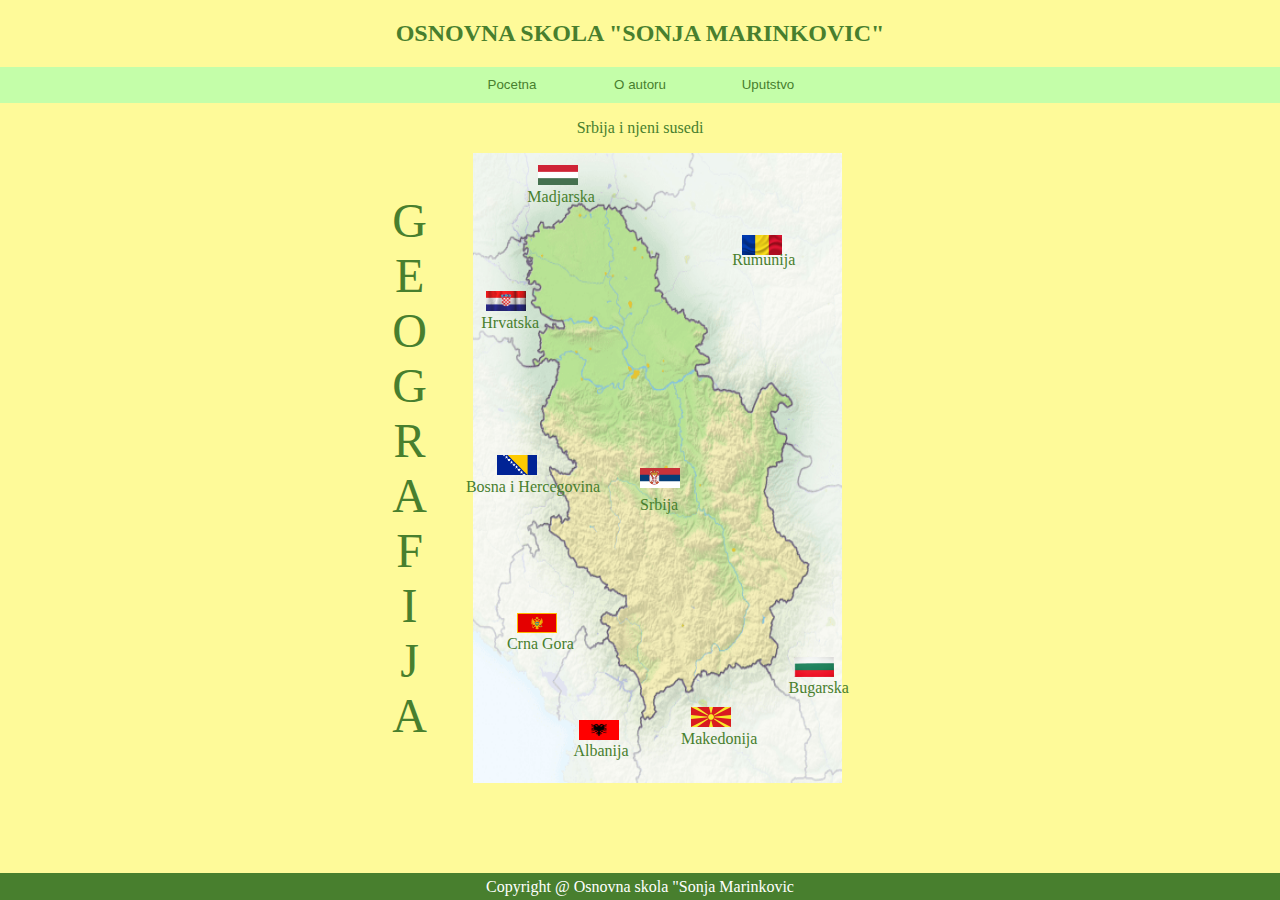
<file: HTML/index.html>
<!DOCTYPE html>
<html lang="en">
<head>
    <meta charset="UTF-8">
    <meta name="viewport" content="width=device-width, initial-scale=1.0">
    <link rel="stylesheet" href="../CSS/style.css">
    <title>Srbija i njeni susedi</title>
</head>
<body>
    
    <header>
        <h2>OSNOVNA SKOLA "SONJA MARINKOVIC"</h2>

        <div class="header-buttons">
            <button id="pocetna">Pocetna</button>
            <button id="autor">O autoru</button>
            <button id="uputstvo">Uputstvo</button>
        </div> 
        
        <p>Srbija i njeni susedi</p>
    </header>

    <div class="container-main">

        <div class="text-vertical">
            <span>G</span>
            <span>E</span>
            <span>O</span>
            <span>G</span>
            <span>R</span>
            <span>A</span>
            <span>F</span>
            <span>I</span>
            <span>J</span>
            <span>A</span>
        </div>

        <div class="container-card">
            <img id="kartaSrbija" src="../IMAGE/KartaSrbije.jpg" >

            <img id="Srbija" src="../IMAGE/Srbija.jpg" onclick="AboutCountry(id)" onmouseover="SrbHimna()" onmouseout="SrbHimna1()"> 
            <p id="Srbija1">Srbija</p>

            <img id="Madjarska" src="../IMAGE/Madjarska.jpg" onclick="AboutCountry(id)" onmouseover="MadjHimna()" onmouseout="MadjHimna1()">
            <p id="Madjarska1">Madjarska</p>

            <img id="Rumunija" src="../IMAGE/Rumunija.jpg"onclick="AboutCountry(id)" onmouseover="RumHimna()" onmouseout="RumHimna1()"> 
            <p id="Rumunija1">Rumunija</p>

            <img id="Bugarska" src="../IMAGE/Bugarska.jpg" onclick="AboutCountry(id)" onmouseover="BulHimna()" onmouseout="BulHimna1()"> 
            <p id="Bugarska1">Bugarska</p>

            <img id="Makedonija" src="../IMAGE/Makedonija.jpg" onclick="AboutCountry(id)" onmouseover="MakHimna()" onmouseout="MakHimna1()"> 
            <p id="Makedonija1">Makedonija</p>

            <img id="Albanija" src="../IMAGE/Albanija.jpg" onclick="AboutCountry(id)" onmouseover="AlbHimna()" onmouseout="AlbHimna1()"> 
            <p id="Albanija1">Albanija</p>

            <img id="CrnaGora" src="../IMAGE/CrnaGora.jpg" onclick="AboutCountry(id)" onmouseover="CgHimna()" onmouseout="CgHimna1()"> 
            <p id="CrnaGora1">Crna Gora</p>

            <img id="BIH" src="../IMAGE/BIH.jpg" onclick="AboutCountry(id)" onmouseover="BihHimna()" onmouseout="BihHimna1()"> 
            <p id="BIH1">Bosna i Hercegovina</p>

            <img id="Hrvatska" src="../IMAGE/Hrvatska.jpg" onclick="AboutCountry(id)" onmouseover="HrvHimna()" onmouseout="HrvHimna1()"> 
            <p id="Hrvatska1">Hrvatska</p>

        </div>

    </div>

    <footer>
        <p>Copyright @ Osnovna skola "Sonja Marinkovic</p>
    </footer>


    <script src="../JAVASCRIPT/script.js"></script>
</body>
</html>
</file>
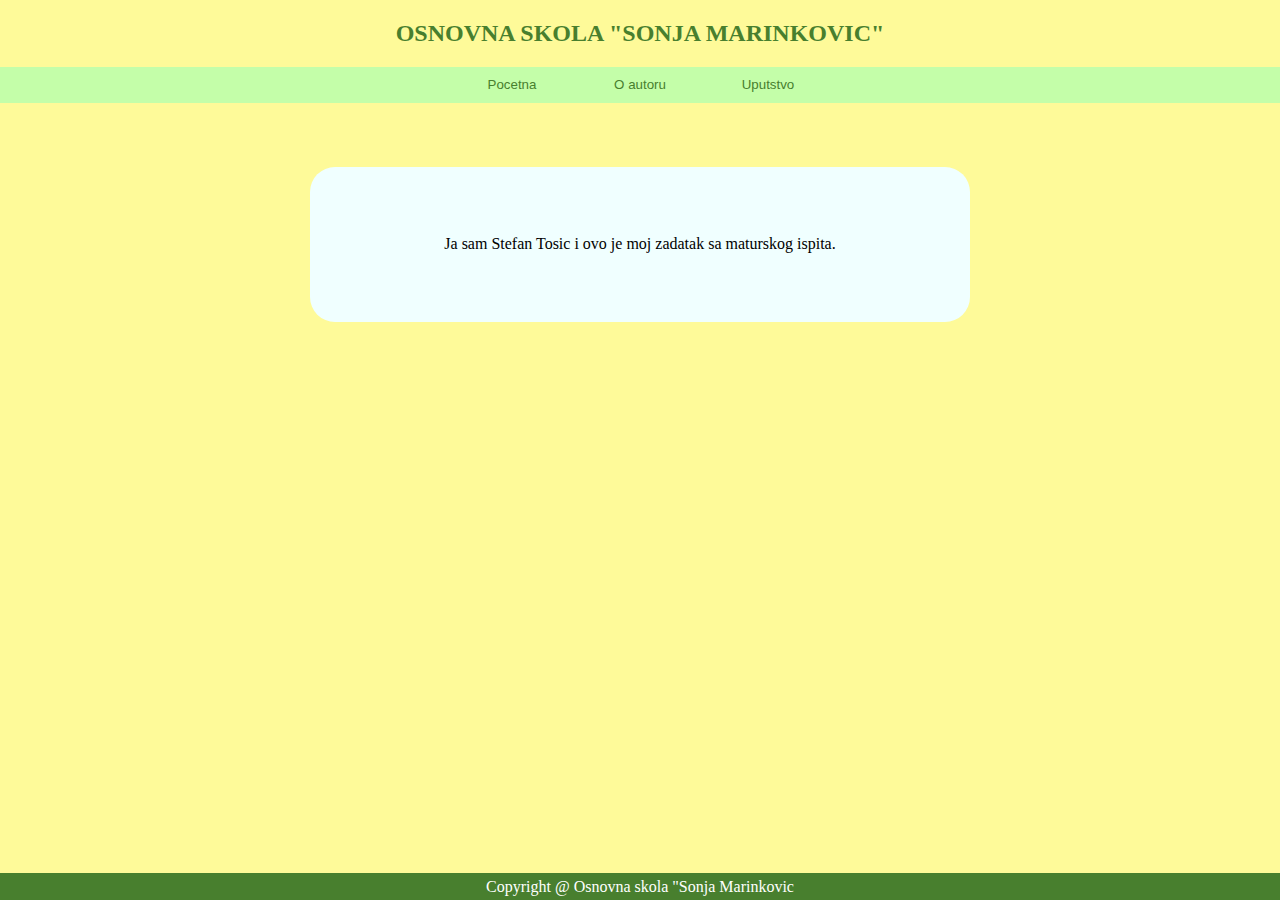
<file: HTML/Autor.html>
<!DOCTYPE html>
<html lang="en">
<head>
    <meta charset="UTF-8">
    <meta name="viewport" content="width=device-width, initial-scale=1.0">
    <link rel="stylesheet" href="../CSS/style.css">
    <title>Srbija i njeni susedi</title>
</head>
<body>
    
    <header>
        <h2>OSNOVNA SKOLA "SONJA MARINKOVIC"</h2>

        <div class="header-buttons">
            <button id="pocetna">Pocetna</button>
            <button id="autor">O autoru</button>
            <button id="uputstvo">Uputstvo</button>
        </div> 
        
    </header>

    <div class="Autoric">
        <p>Ja sam Stefan Tosic i ovo je moj zadatak sa maturskog ispita.</p>
    </div>


    <footer>
        <p>Copyright @ Osnovna skola "Sonja Marinkovic</p>
    </footer>


    <script src="../JAVASCRIPT/script.js"></script>
</body>
</html>
</file>
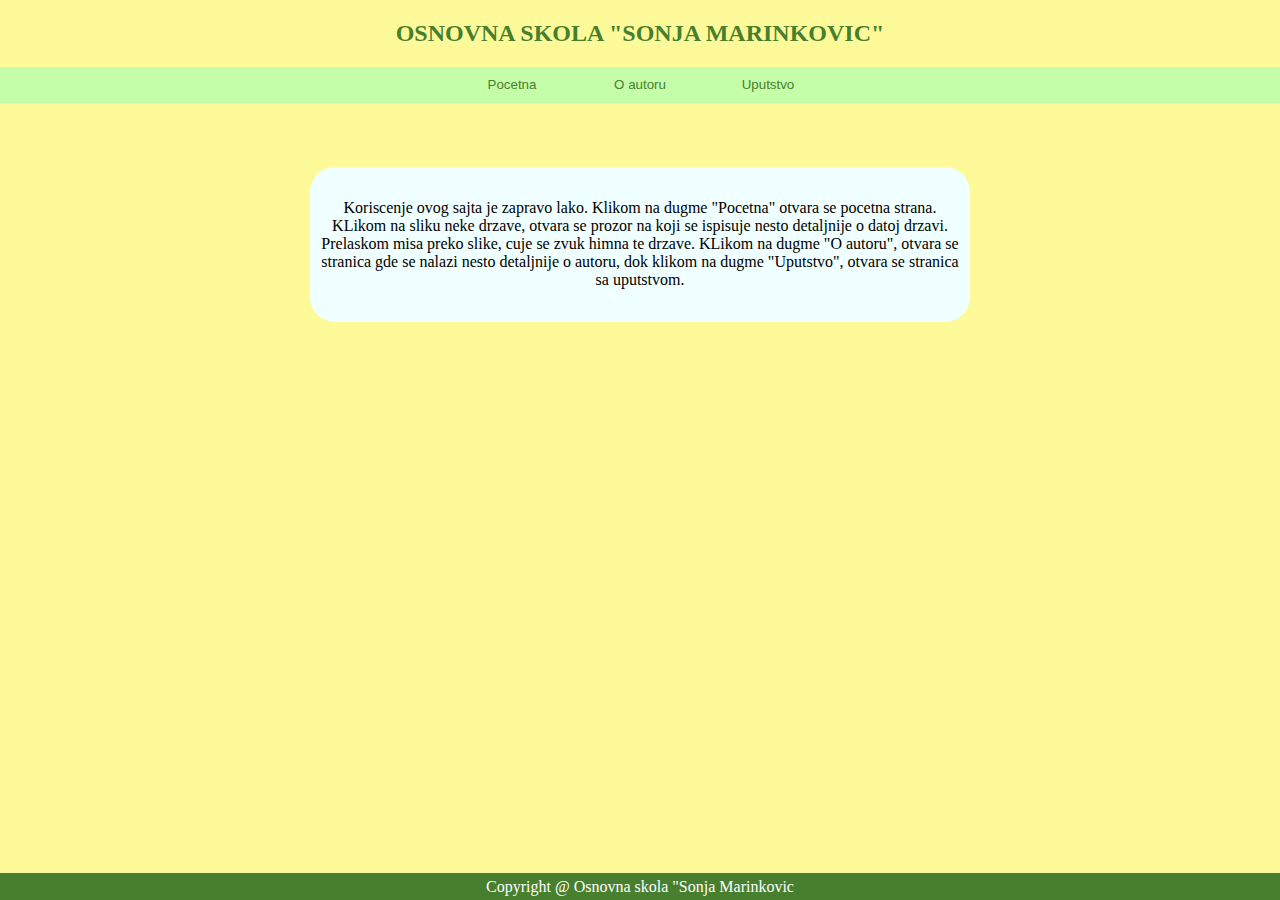
<file: HTML/Uputstvo.html>
<!DOCTYPE html>
<html lang="en">
<head>
    <meta charset="UTF-8">
    <meta name="viewport" content="width=device-width, initial-scale=1.0">
    <link rel="stylesheet" href="../CSS/style.css">
    <title>Srbija i njeni susedi</title>
</head>
<body>
    
    <header>
        <h2>OSNOVNA SKOLA "SONJA MARINKOVIC"</h2>

        <div class="header-buttons">
            <button id="pocetna">Pocetna</button>
            <button id="autor">O autoru</button>
            <button id="uputstvo">Uputstvo</button>
        </div> 
        
    </header>

    <div class="Uputstvoic">
        <p>Koriscenje ovog sajta je zapravo lako. Klikom na dugme "Pocetna" otvara se pocetna strana. KLikom na sliku neke drzave, otvara se prozor na koji se ispisuje nesto detaljnije o datoj drzavi. Prelaskom misa preko slike, cuje se zvuk himna te drzave. KLikom na dugme "O autoru", otvara se stranica gde se nalazi nesto detaljnije o autoru, dok klikom na dugme "Uputstvo", otvara se stranica sa uputstvom. </p>
    </div>


    <footer>
        <p>Copyright @ Osnovna skola "Sonja Marinkovic</p>
    </footer>


    <script src="../JAVASCRIPT/script.js"></script>
</body>
</html>
</file>
<file: CSS/style.css>
/*
zuta: rgb(254, 250, 153);
tamno zelena: rgb(72, 127, 46);
svetlo zelena:rgb(196, 254, 169);
*/
body{
    background-color: rgb(254, 250, 153);
    margin: 0;
    padding: 0;
}

header{
    display: flex;
    align-items: center;
    justify-content: center;
    text-align: center;
    color: rgb(72, 127, 46);
    flex-direction: column;
}

.header-buttons{
    display: flex;
    align-items: center;
    justify-content: center;
    flex-direction: row;
    width: 100%;
    height: 4vh;
    background-color: rgb(196, 254, 169);
}

.header-buttons button{
    width: 10%;
    height: 4vh;
    background-color: rgb(196, 254, 169);
    color: rgb(72, 127, 46);
    border: 1px solid rgb(196, 254, 169);
}

.header-buttons button:hover{
    color: rgb(196, 254, 169);
    background-color: rgb(72, 127, 46);
}

.container-main {
    display: flex;
    align-items: center;
    justify-content: center;
    text-align: center;
    flex-direction: row;
    position: relative;
    margin: auto;
    width: 80%;
}

.container-main .text-vertical {
    display: flex;
    flex-direction: column;
    font-size: 3em;
    color: rgb(72, 127, 46);
    text-align: center;
}

.container-main .container-card {
    width: 45%;
    height: 70vh;
}

.container-main .container-card #kartaSrbija {
    position: relative;
    width: 80%;
    height: 70vh;
}

.container-main .container-card img {
    width: 40px;
    height: 20px;
    position: absolute; 

}

.container-main .container-card p {
    position: absolute; 
    color: rgb(72, 127, 46);
    text-align: center;
}

.container-main .container-card #Srbija {
    top: 50%;
    left: 50%;
    cursor: pointer;
}

.container-main .container-card #Srbija1 {
    top: 52%;
    left: 50%;
}

.container-main .container-card #Madjarska {
    top: 2%;
    left: 40%;
    cursor: pointer;
}

.container-main .container-card #Madjarska1 {
    top: 3%;
    left: 39%;
}

.container-main .container-card #Rumunija {
    top: 13%;
    left: 60%;
    cursor: pointer;
}

.container-main .container-card #Rumunija1 {
    top: 13%;
    left: 59%;
}

.container-main .container-card #Bugarska {
    top: 80%;
    left: 65%;
    cursor: pointer;
}

.container-main .container-card #Bugarska1 {
    top: 81%;
    left: 64.5%;
}

.container-main .container-card #Makedonija {
    top: 88%;
    left: 55%;
    cursor: pointer;
}

.container-main .container-card #Makedonija1 {
    top: 89%;
    left: 54%;
}

.container-main .container-card #Albanija {
    top: 90%;
    left: 44%;
    cursor: pointer;
}

.container-main .container-card #Albanija1 {
    top: 91%;
    left: 43.5%;
}

.container-main .container-card #CrnaGora {
    top: 73%;
    left: 38%;
    cursor: pointer;
}

.container-main .container-card #CrnaGora1 {
    top: 74%;
    left: 37%;
}

.container-main .container-card #BIH {
    top: 48%;
    left: 36%;
    cursor: pointer;
}

.container-main .container-card #BIH1 {
    top: 49%;
    left: 33%;
}

.container-main .container-card #Hrvatska {
    top: 22%;
    left: 35%;
    cursor: pointer;
}

.container-main .container-card #Hrvatska1 {
    top: 23%;
    left: 34.5%;
}

footer{
    display: flex;
    justify-content: center;
    align-items: center;
    text-align: center;
    position: absolute;
    bottom: 0;
    margin: auto;
    width: 100%;
    height: 3vh;
    background-color: rgb(72, 127, 46);
    color: white;
}

.Autoric,
.Uputstvoic{
    display: flex;
    justify-content: center;
    align-items: center;
    text-align: center;
    margin: auto;
    width: 50%;
    height: 15vh;
    background-color: azure;
    color: black;
    margin-top: 5%;
    border-radius: 25px;
    padding: 10px;
}
</file>
